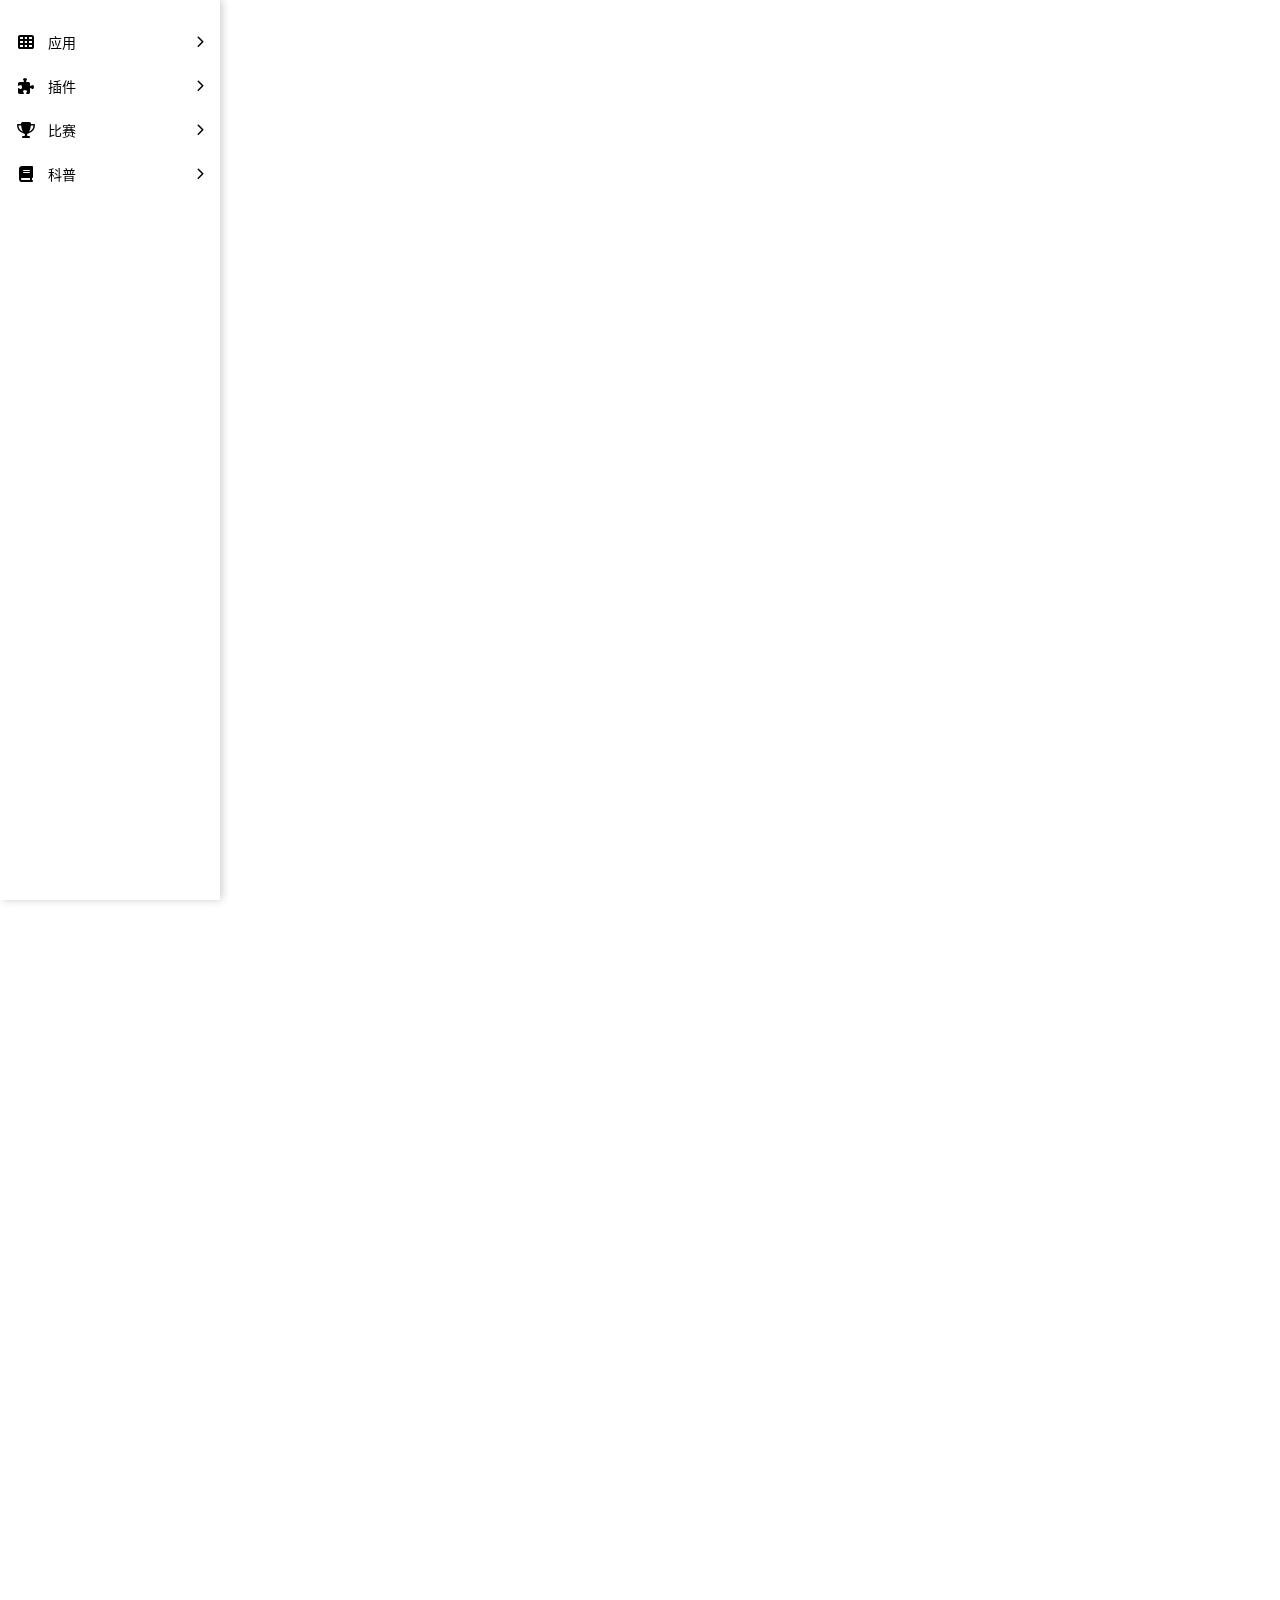
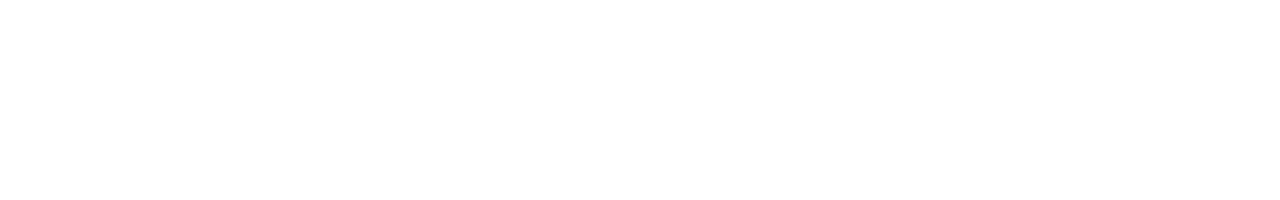
<file: index.html>
<!DOCTYPE html>
<html lang="zh-CN">
<head>
    <meta charset="UTF-8">
    <meta name="viewport" content="width=device-width, initial-scale=1.0">
    <title>AI交流平台 - 侧边栏导航</title>
    <!-- Font Awesome -->
    <link rel="stylesheet" href="https://cdnjs.cloudflare.com/ajax/libs/font-awesome/6.4.0/css/all.min.css">
    <!-- 引入外部CSS样式文件 -->
    <link rel="stylesheet" href="chaoxing_left_table.css">
</head>
<body>
    <!-- 侧边栏 -->
    <nav class="sidebar">
        <ul class="menu-list">
            <!-- 应用 -->
            <li class="menu-item">
                <a href="#" class="menu-link" data-menu="app">
                    <i class="fas fa-th menu-icon"></i>
                    <span class="menu-text">应用</span>
                    <i class="fas fa-chevron-right menu-arrow"></i>
                </a>
                <ul class="submenu">
                    <li class="submenu-item">
                        <a href="#" class="submenu-link">智能问答</a>
                    </li>
                    <li class="submenu-item">
                        <a href="#" class="submenu-link">代码生成</a>
                    </li>
                    <li class="submenu-item">
                        <a href="#" class="submenu-link">文档助手</a>
                    </li>
                </ul>
            </li>

            <!-- 插件 -->
            <li class="menu-item">
                <a href="#" class="menu-link" data-menu="plugin">
                    <i class="fas fa-puzzle-piece menu-icon"></i>
                    <span class="menu-text">插件</span>
                    <i class="fas fa-chevron-right menu-arrow"></i>
                </a>
                <ul class="submenu">
                    <li class="submenu-item">
                        <a href="#" class="submenu-link">浏览器插件</a>
                    </li>
                    <li class="submenu-item">
                        <a href="#" class="submenu-link">编辑器扩展</a>
                    </li>
                </ul>
            </li>

            <!-- 比赛 -->
            <li class="menu-item">
                <a href="#" class="menu-link" data-menu="contest">
                    <i class="fas fa-trophy menu-icon"></i>
                    <span class="menu-text">比赛</span>
                    <i class="fas fa-chevron-right menu-arrow"></i>
                </a>
                <ul class="submenu">
                    <li class="submenu-item">
                        <a href="#" class="submenu-link">AI挑战赛</a>
                    </li>
                    <li class="submenu-item">
                        <a href="#" class="submenu-link">算法竞赛</a>
                    </li>
                    <li class="submenu-item">
                        <a href="#" class="submenu-link">创新大赛</a>
                    </li>
                </ul>
            </li>

            <!-- 科普 -->
            <li class="menu-item">
                <a href="#" class="menu-link" data-menu="science">
                    <i class="fas fa-book menu-icon"></i>
                    <span class="menu-text">科普</span>
                    <i class="fas fa-chevron-right menu-arrow"></i>
                </a>
                <ul class="submenu">
                    <li class="submenu-item">
                        <a href="#" class="submenu-link">AI知识库</a>
                    </li>
                    <li class="submenu-item">
                        <a href="#" class="submenu-link">技术文章</a>
                    </li>
                </ul>
            </li>
        </ul>
    </nav>

    <!-- 内容区域（用于演示）
    <div class="content">
        <h1>AI交流平台</h1>
        <p>这是一个演示页面，用于展示侧边栏的固定定位效果。当页面滚动时，侧边栏会固定在左侧。</p>
        <p>侧边栏默认收起，仅显示图标。将鼠标悬停在侧边栏上时，会自动展开显示完整菜单。</p>
        <p>点击一级菜单可以展开/收起子菜单，带有平滑的过渡动画效果。</p>
        <p>继续滚动查看效果...</p>
        <div style="height: 1000px;"></div>
        <p>页面底部内容</p>
    </div> -->

    <!-- 引入外部JavaScript文件 -->
    <script src="chaoxing_left_table.js"></script>
</body>
</html>
</file>
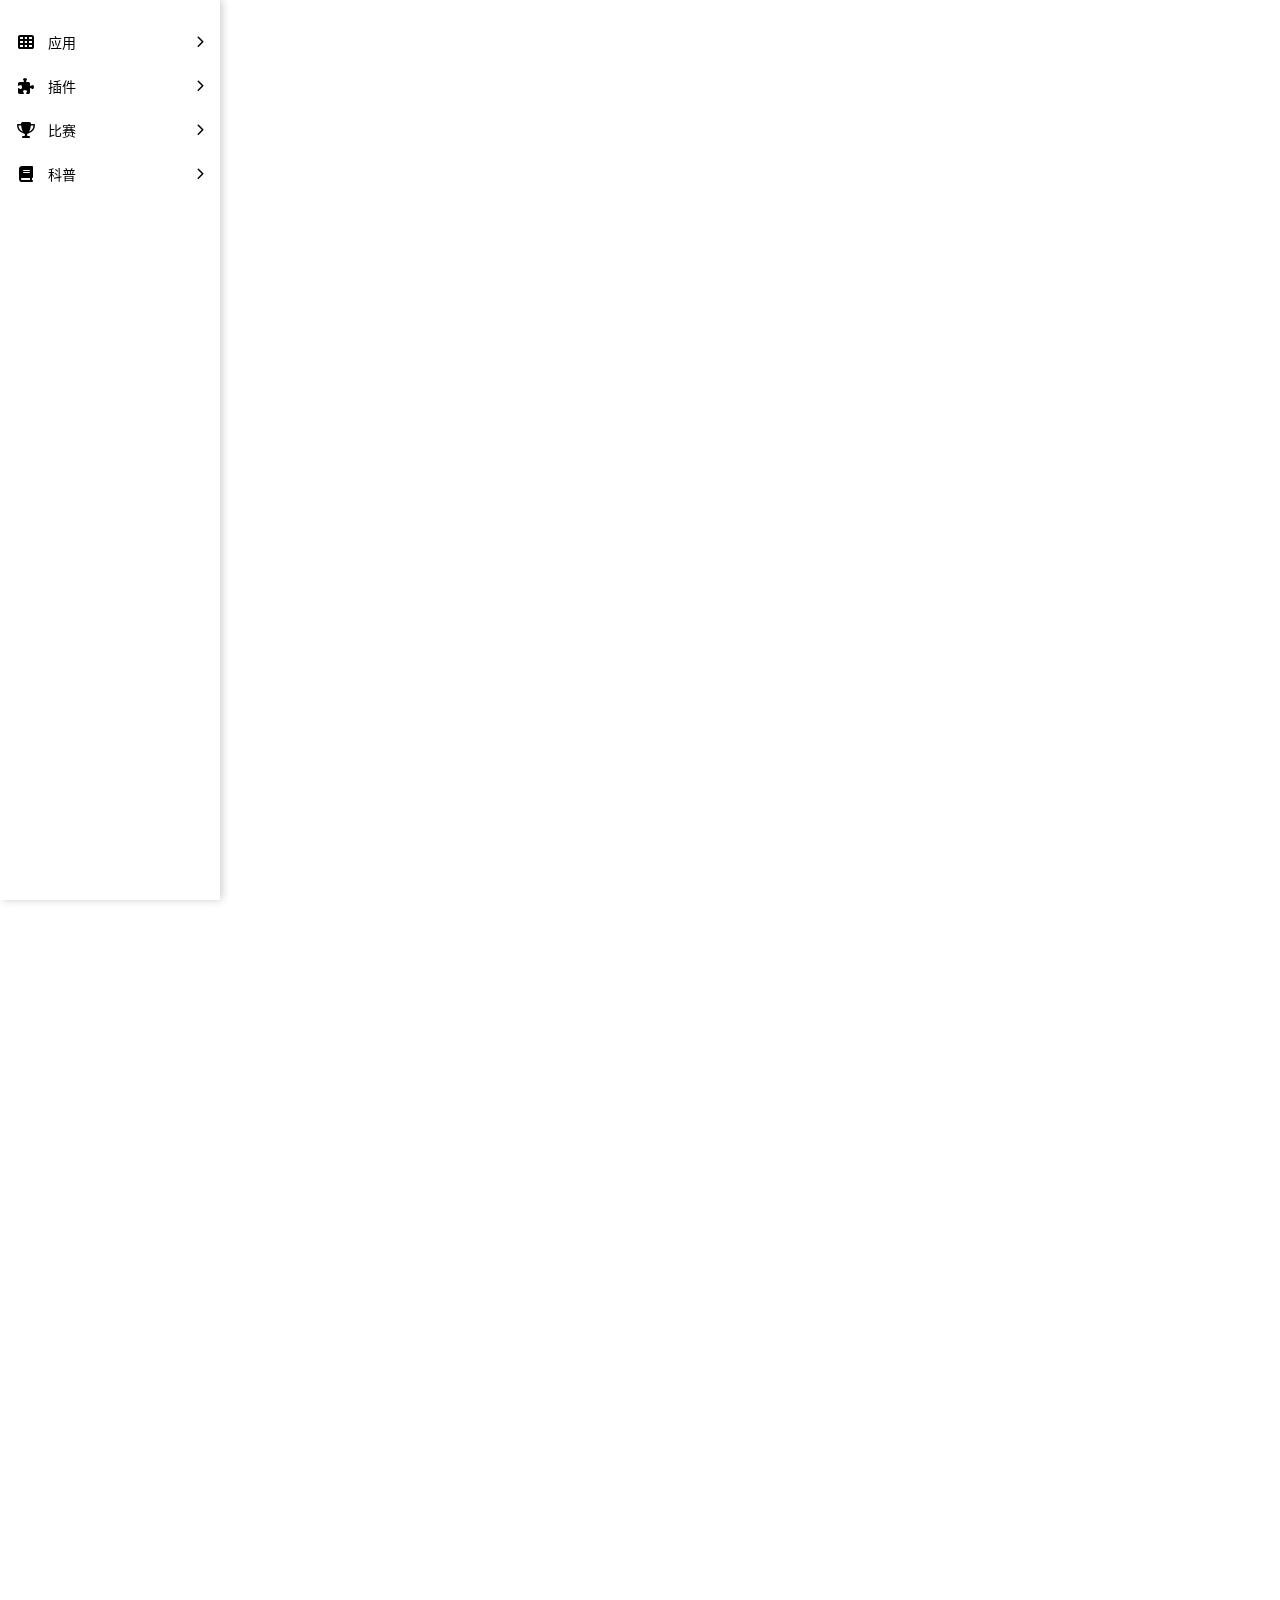
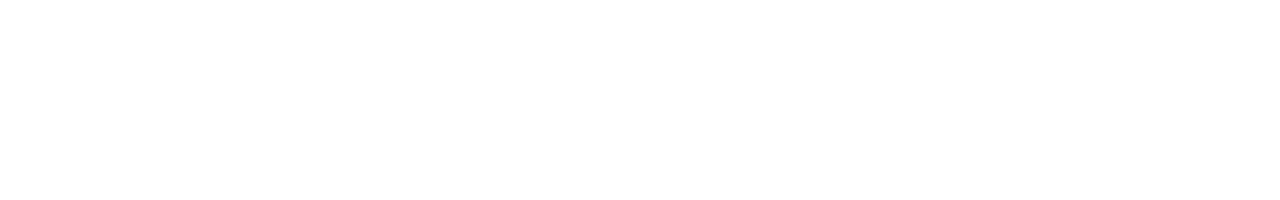
<file: chaoxing_left_table.html>
<!DOCTYPE html>
<html lang="zh-CN">
<head>
    <meta charset="UTF-8">
    <meta name="viewport" content="width=device-width, initial-scale=1.0">
    <title>AI交流平台 - 侧边栏导航</title>
    <!-- Font Awesome -->
    <link rel="stylesheet" href="https://cdnjs.cloudflare.com/ajax/libs/font-awesome/6.4.0/css/all.min.css">
    <!-- 引入外部CSS样式文件 -->
    <link rel="stylesheet" href="chaoxing_left_table.css">
</head>
<body>
    <!-- 侧边栏 -->
    <nav class="sidebar">
        <ul class="menu-list">
            <!-- 应用 -->
            <li class="menu-item">
                <a href="#" class="menu-link" data-menu="app">
                    <i class="fas fa-th menu-icon"></i>
                    <span class="menu-text">应用</span>
                    <i class="fas fa-chevron-right menu-arrow"></i>
                </a>
                <ul class="submenu">
                    <li class="submenu-item">
                        <a href="#" class="submenu-link">智能问答</a>
                    </li>
                    <li class="submenu-item">
                        <a href="#" class="submenu-link">代码生成</a>
                    </li>
                    <li class="submenu-item">
                        <a href="#" class="submenu-link">文档助手</a>
                    </li>
                </ul>
            </li>

            <!-- 插件 -->
            <li class="menu-item">
                <a href="#" class="menu-link" data-menu="plugin">
                    <i class="fas fa-puzzle-piece menu-icon"></i>
                    <span class="menu-text">插件</span>
                    <i class="fas fa-chevron-right menu-arrow"></i>
                </a>
                <ul class="submenu">
                    <li class="submenu-item">
                        <a href="#" class="submenu-link">浏览器插件</a>
                    </li>
                    <li class="submenu-item">
                        <a href="#" class="submenu-link">编辑器扩展</a>
                    </li>
                </ul>
            </li>

            <!-- 比赛 -->
            <li class="menu-item">
                <a href="#" class="menu-link" data-menu="contest">
                    <i class="fas fa-trophy menu-icon"></i>
                    <span class="menu-text">比赛</span>
                    <i class="fas fa-chevron-right menu-arrow"></i>
                </a>
                <ul class="submenu">
                    <li class="submenu-item">
                        <a href="#" class="submenu-link">AI挑战赛</a>
                    </li>
                    <li class="submenu-item">
                        <a href="#" class="submenu-link">算法竞赛</a>
                    </li>
                    <li class="submenu-item">
                        <a href="#" class="submenu-link">创新大赛</a>
                    </li>
                </ul>
            </li>

            <!-- 科普 -->
            <li class="menu-item">
                <a href="#" class="menu-link" data-menu="science">
                    <i class="fas fa-book menu-icon"></i>
                    <span class="menu-text">科普</span>
                    <i class="fas fa-chevron-right menu-arrow"></i>
                </a>
                <ul class="submenu">
                    <li class="submenu-item">
                        <a href="#" class="submenu-link">AI知识库</a>
                    </li>
                    <li class="submenu-item">
                        <a href="#" class="submenu-link">技术文章</a>
                    </li>
                </ul>
            </li>
        </ul>
    </nav>

    <!-- 内容区域（用于演示）
    <div class="content">
        <h1>AI交流平台</h1>
        <p>这是一个演示页面，用于展示侧边栏的固定定位效果。当页面滚动时，侧边栏会固定在左侧。</p>
        <p>侧边栏默认收起，仅显示图标。将鼠标悬停在侧边栏上时，会自动展开显示完整菜单。</p>
        <p>点击一级菜单可以展开/收起子菜单，带有平滑的过渡动画效果。</p>
        <p>继续滚动查看效果...</p>
        <div style="height: 1000px;"></div>
        <p>页面底部内容</p>
    </div> -->

    <!-- 引入外部JavaScript文件 -->
    <script src="chaoxing_left_table.js"></script>
</body>
</html>
</file>
<file: chaoxing_left_table.css>
* {
    margin: 0;
    padding: 0;
    box-sizing: border-box;
}

body {
    font-family: "Microsoft YaHei", "微软雅黑", Arial, sans-serif;
    color: #181818; /* 侧边栏字体改为黑色 */
    text-shadow: none;
    min-height: 200vh; /* 用于测试滚动效果 */
}

/* 侧边栏容器 */
.sidebar {
    position: fixed;
    left: 0;
    top: 0;
    height: 100vh;
    /* background-color: #2D3748;  删除背景色 */
    width: 60px; /* 收起时的宽度（仅显示图标） */
    transition: width 0.3s ease;
    overflow: hidden;
    z-index: 1000;
    box-shadow: 2px 0 8px rgba(0, 0, 0, 0.2);
}

/* 侧边栏所有 Font Awesome 图标变为黑色 */
.sidebar .menu-icon,
.sidebar .menu-arrow {
    color: #000000 !important;
}

/* hover时展开 */
.sidebar:hover {
    width: 220px;
}

/* 菜单列表 */
.menu-list {
    list-style: none;
    padding: 20px 0;
    height: 100%;
    overflow-y: auto;
    overflow-x: hidden;
}

/* 菜单项 */
.menu-item {
    position: relative;
}

/* 一级菜单 */
.menu-item > .menu-link {
    display: flex;
    align-items: center;
    padding: 12px 16px;
    color: #000000;
    text-decoration: none;
    font-size: 14px;
    cursor: pointer;
    transition: background-color 0.2s ease, color 0.2s ease;
    user-select: none;
}

/* hover效果 */
.menu-item > .menu-link:hover {
    background-color: #4A5568;
}

/* 选中状态已删除 */

/* 图标 */
.menu-icon {
    width: 20px;
    height: 20px;
    display: flex;
    align-items: center;
    justify-content: center;
    font-size: 16px;
    flex-shrink: 0;
    margin-right: 12px;
}

/* 菜单文字 */
.menu-text {
    white-space: nowrap;
    opacity: 0;
    transition: opacity 0.3s ease;
    width: 0;
    overflow: hidden;
}

/* hover时显示文字 */
.sidebar:hover .menu-text {
    opacity: 1;
    width: auto;
}

/* 展开/收起箭头 */
.menu-arrow {
    margin-left: auto;
    font-size: 12px;
    transition: transform 0.2s ease;
    opacity: 0;
    width: 0;
    overflow: hidden;
}

.sidebar:hover .menu-arrow {
    opacity: 1;
    width: auto;
}

.menu-item.expanded > .menu-link > .menu-arrow {
    transform: rotate(90deg);
}

/* 子菜单容器 */
.submenu {
    max-height: 0;
    overflow: hidden;
    transition: max-height 0.2s ease;
    background-color: rgba(0, 0, 0, 0.2);
}

.menu-item.expanded > .submenu {
    max-height: 500px; /* 足够大的值，确保子菜单完全展开 */
}

/* 子菜单项 */
.submenu-item {
    list-style: none;
}

.submenu-link {
    display: flex;
    align-items: center;
    padding: 10px 16px 10px 48px; /* 左侧缩进，与图标对齐 */
    color: #000000;
    text-decoration: none;
    font-size: 14px;
    transition: background-color 0.2s ease, color 0.2s ease;
}

.submenu-link:hover {
    background-color: #4A5568;
}

/* 子菜单选中状态已删除 */

/* 自定义滚动条 */
.menu-list::-webkit-scrollbar {
    width: 6px;
}

.menu-list::-webkit-scrollbar-track {
    background: transparent;
}

.menu-list::-webkit-scrollbar-thumb {
    background: #4A5568;
    border-radius: 3px;
}

.menu-list::-webkit-scrollbar-thumb:hover {
    background: #718096;
}

/* 内容区域（用于演示） */
.content {
    margin-left: 60px;
    padding: 40px;
    /* background: none;  移除背景色（如有） */
}

.content h1 {
    margin-bottom: 20px;
}

.content p {
    line-height: 1.8;
    margin-bottom: 20px;
}
</file>
